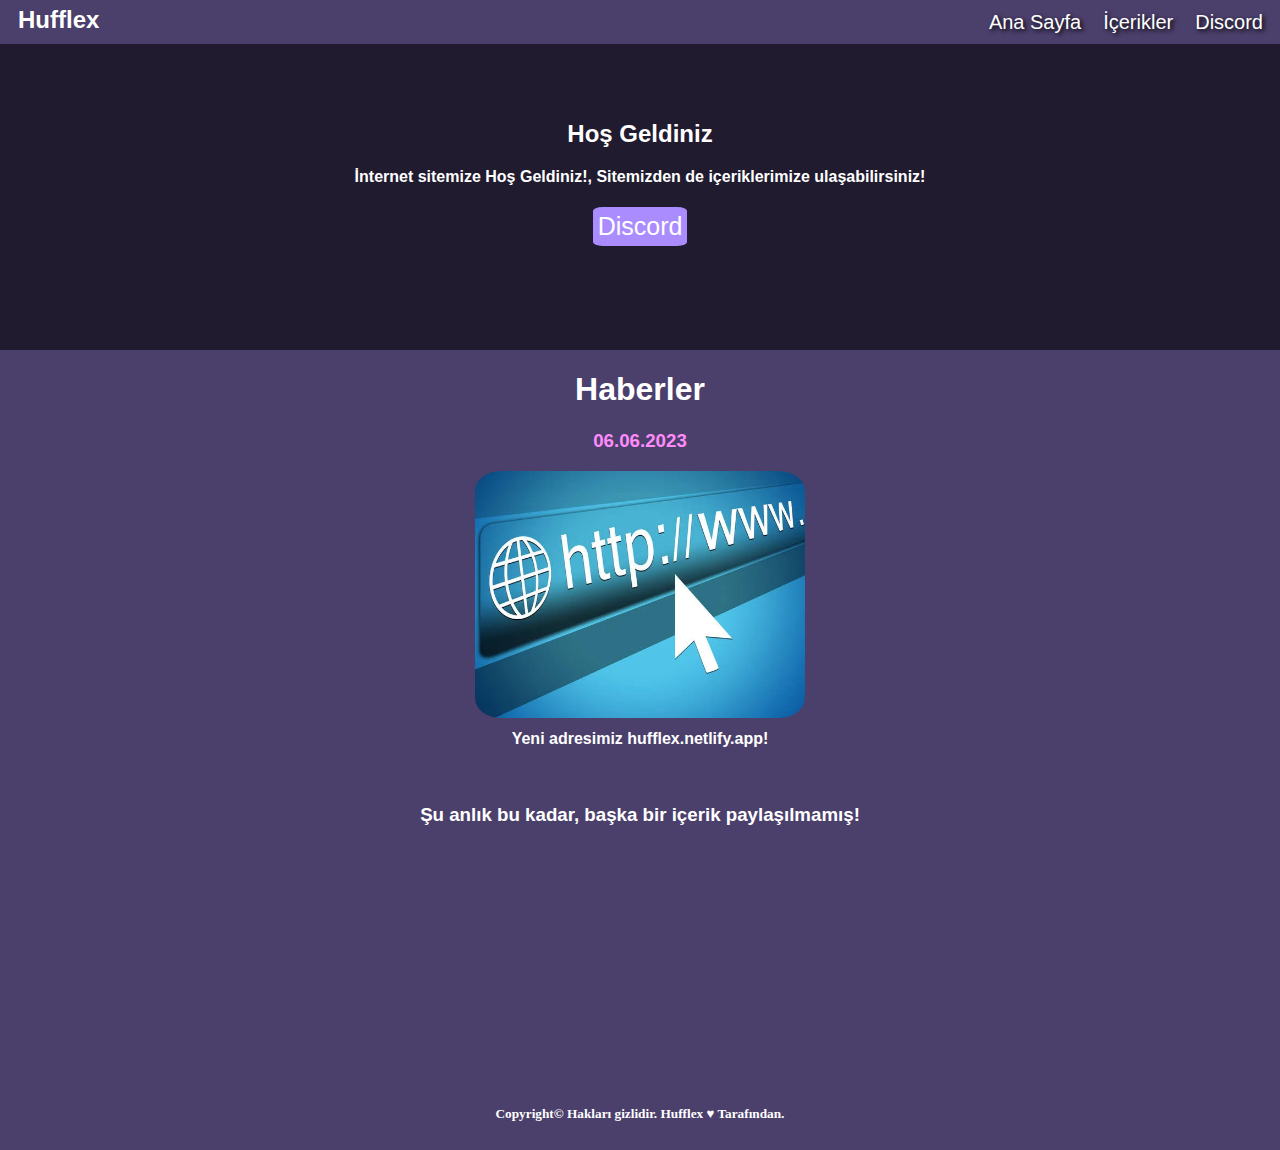
<file: index.html>
<!DOCTYPE html>

<html lang="tr">

  <head>

    <title> Hufflex | Ana Sayfa</title>

    <link rel="stylesheet" href="style.css">

  </head>

  <body>

<div id="s">

  <a id="ss" href="https://discord.gg/BjJKUHqzFY">Discord</a>

  <a id="ss" href="icerikler.html">İçerikler</a>

  <a id="ss" href="index.html">Ana Sayfa</a>

  <h2 id="l">

    Hufflex

  </h2>

</div>

<h2 id="h">

Hoş Geldiniz

</h2>

    <h4 id="hh">

      İnternet sitemize Hoş Geldiniz!, Sitemizden de içeriklerimize ulaşabilirsiniz!

    </h4>

    <div id="dd">

<a id="d" href="https://discord.gg/BjJKUHqzFY">Discord</a>

    </div>

<div id="c">

<h1 id="q">

  

Haberler

</h2>

  <h3 id="w">

    06.06.2023

  </h3>

    

<img src="web.jpeg" id="we">

  <h4 id="ww">

    Yeni adresimiz hufflex.netlify.app!

  </h4>

  <h3 id="bu">

    Şu anlık bu kadar, başka bir içerik paylaşılmamış!

  </h3>

<h5 id="co">

  Copyright© Hakları gizlidir. Hufflex ♥ Tarafından.

</h5>

  

</div>

  </body>

</html>
</file>
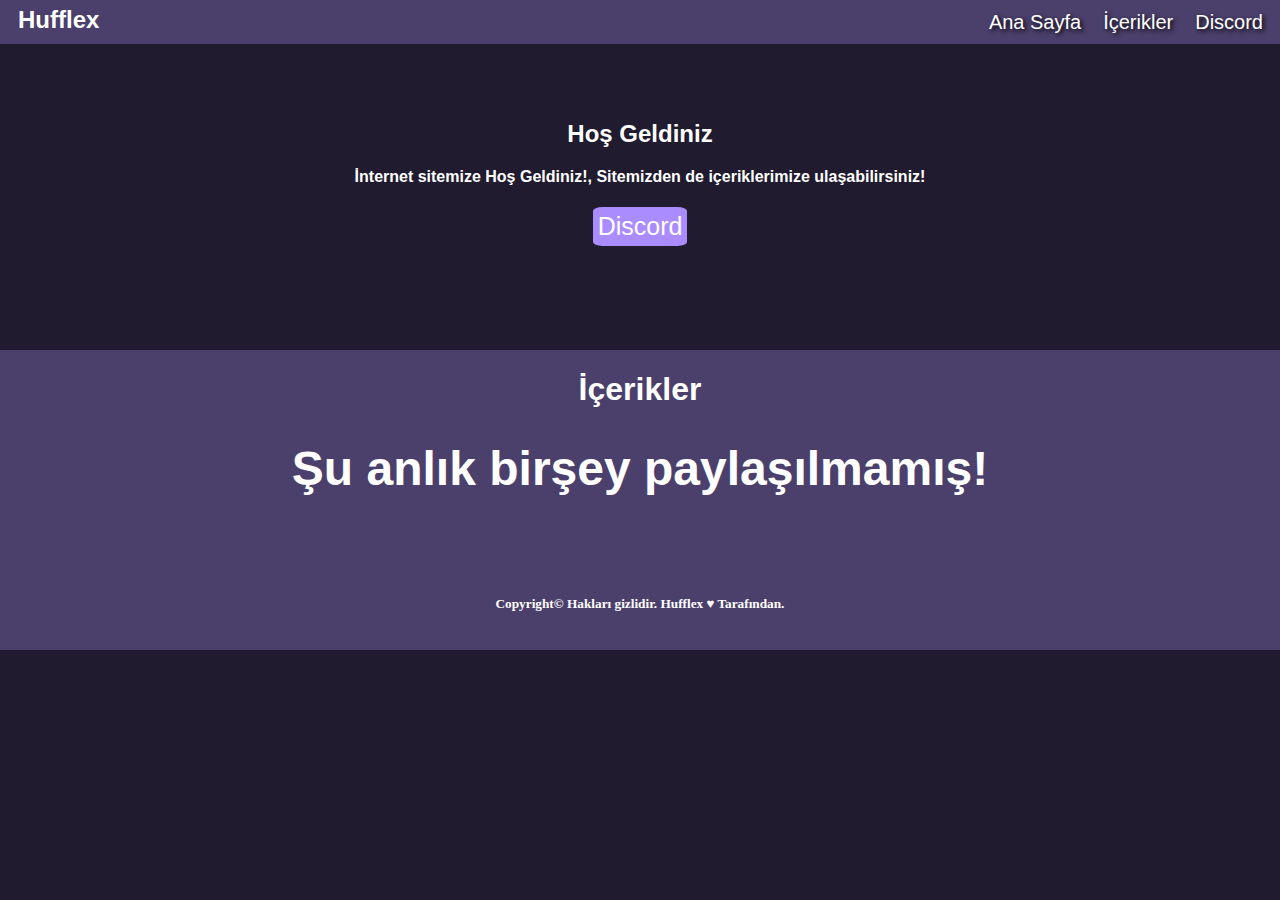
<file: icerikler.html>
<!DOCTYPE html>

<html lang="tr">

  <head>

    <title> Hufflex | Ana Sayfa</title>

    <link rel="stylesheet" href="style.css">

  </head>

  <body>

<div id="s">

  <a id="ss" href="https://discord.gg/BjJKUHqzFY">Discord</a>

  <a id="ss" href="icerikler.html">İçerikler</a>

  <a id="ss" href="index.html">Ana Sayfa</a>

  <h2 id="l">

    Hufflex

  </h2>

</div>

<h2 id="h">

Hoş Geldiniz

</h2>

    <h4 id="hh">

      İnternet sitemize Hoş Geldiniz!, Sitemizden de içeriklerimize ulaşabilirsiniz!

    </h4>

    <div id="dd">

<a id="d" href="https://discord.gg/BjJKUHqzFY">Discord</a>

    </div>

<div id="x">

<h1 id="q">

  

İçerikler

</h2>

  <h1 id="bi">

    Şu anlık birşey paylaşılmamış!

  </h1>

<h5 id="oo">

  Copyright© Hakları gizlidir. Hufflex ♥ Tarafından.

</h5>

  

</div>

  </body>

      </html>
</file>
<file: style.css>
body{

  background-color: #201b2e;

}

#s{

  background-color: #4b3f6b;

  position: absolute;

    top: 0;

    right: 0;

    bottom: 0;

    left: 0;

    margin: 0;

    padding: 0;

  height: 44px;

}

#ss{

padding: 5px;

  text-decoration: none;

  margin-right: 12px;

  float: right;

color: white;

margin-top: 6px ;

  font-family: 'Lato' ,sans-serif;

  text-shadow: 2px 2px 4px #000000;

  font-size: 20px;

}

#l{

  margin-left: 18px;

  color: white;

  margin-top: 6px;

  font-family: 'Rubik Mono One', sans-serif;

}

#h{

  text-align: center;

  color: white;

  margin-top: 120px;

 font-family: 'Mitr', sans-serif;

}

#hh{

color: white;

  text-align: center;

  margin-top: 15px;

  font-family: 'Mitr', sans-serif;

}

#dd{

  display: flex;

    justify-content: center;

    align-items: center;

}

#d{

  color: white;

  background-color: #ab8cff;

  border-radius: 10%;

  font-size: 25px;

  padding: 5px;

  text-decoration: none;

  font-family: 'Mukta Malar', sans-serif;

}

#c{

  position: absolute;

    top: 0;

    right: 0;

    bottom: 0;

    left: 0;

    margin: 0;

    padding: 0;

  height: 800px;

  margin-top: 350px;

  background-color: #4b3f6b;

}

#q{

  text-align: center;

  color: white;

  font-family: 'Ramabhadra', sans-serif;

}

#w{

      text-align: center;

  color: #ff8cfb;

  font-family: 'Ramabhadra', sans-serif;

}

#we{

  display: block;

  margin-left: auto;

  margin-right: auto;

  width: 330px;

border-radius: 8%;

}

#ww{

  text-align: center;

  color: white;

  font-family: 'Ramabhadra', sans-serif;

  margin-top: 12px;

}

#bu{

  text-align: center;

  color: white;

  font-family: 'Ramabhadra', sans-serif;

  margin-top: 56px;

}

#co{

  text-align: center;

  color: white;

  margin-top: 280px;

}

#bi{

text-align: center;

  color: white;

  font-family: 'Ramabhadra', sans-serif;

  font-size: 48px;

}

#x{

   position: absolute;

    top: 0;

    right: 0;

    bottom: 0;

    left: 0;

    margin: 0;

    padding: 0;

  height: 300px;

  margin-top: 350px;

  background-color: #4b3f6b;

}

#oo{

  text-align: center;

  color: white;

  margin-top: 100px;

}
</file>
